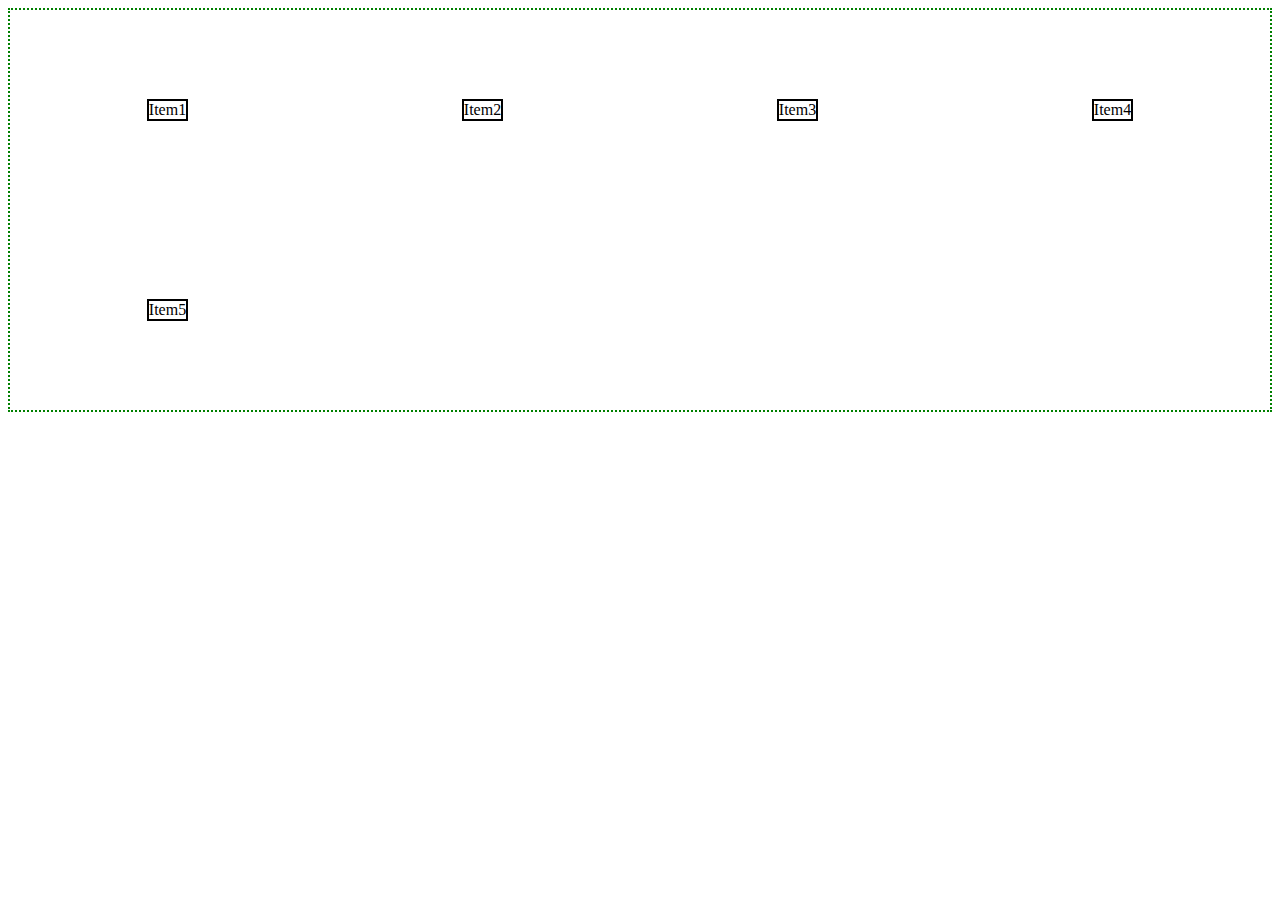
<file: index.html>
<!DOCTYPE html>
<html lang="en">
<head>
    <meta charset="UTF-8">
    <meta name="viewport" content="width=device-width, initial-scale=1.0">
    <title>Document</title>
    <link rel="stylesheet" href="style.css">
</head>
<body>
    <div id="grid-container">
        <div class="grid-item">Item1</div>
        <div class="grid-item">Item2</div>
        <div class="grid-item">Item3</div>
        <div class="grid-item">Item4</div>
        <div class="grid-item">Item5</div>
    </div>
</body>
</html>
</file>
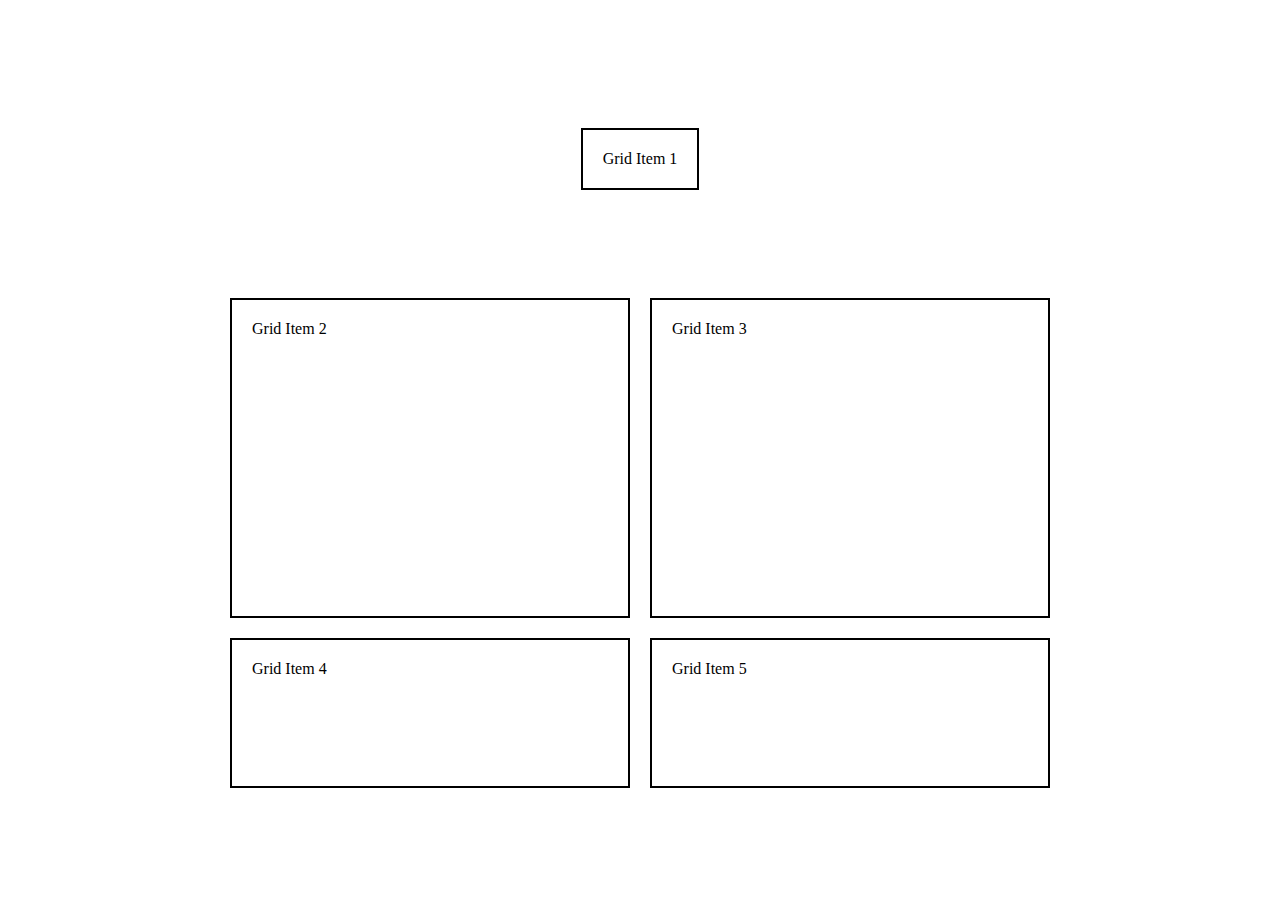
<file: index2.html>
<!DOCTYPE html>
<html lang="en">
<head>
    <meta charset="UTF-8">
    <meta name="viewport" content="width=device-width, initial-scale=1.0">
    <title>Document</title>
    <link rel="stylesheet" href="style2.css">
</head>
<body>
    <div class="grid-container">
        <div class="grid-item grid-item-1">Grid Item 1</div>
        <div class="grid-item grid-item-2">Grid Item 2</div>
        <div class="grid-item grid-item-3">Grid Item 3</div>
        <div class="grid-item grid-item-4">Grid Item 4</div>
        <div class="grid-item grid-item-5">Grid Item 5</div>
    </div>
</body>
</html>
</file>
<file: style.css>
#grid-container{
    border: 2px dotted green;
    display: grid;
    /* grid-template-columns: [first] 40px [line2] 50px [line3] auto [col4-start] 50px [five] 40px [end]; */
    /* grid-template-columns: 50% 50%; */
    /* grid-template-columns: repeat(2, 50%); */
    /* grid-template-columns: 1fr 1fr; */
    /* grid-template-columns: repeat(2, 200px); */
    grid-template-columns: repeat(4, 1fr);

    /* No repeat function for template-rows */
    /* Means only the items on the first row will have height of 200px */
    grid-template-rows: 200px;
    /* Defines the height for two rows */
    grid-template-rows: 200px 200px;

    /* justify-items: center;
    align-items: center; */

    /* shorthand for noth justifyItems and alignItems */
    place-items: center;

    /* Used when columns are defined with PIXELS as opposed to FR */
    /* Left Right */
    justify-content: space-around;
    
    /* Used when columns are defined with PIXELS as opposed to FR */
    /* Up Down */
    align-content: start;

}

.grid-item{
    border: 2px solid;
}
</file>
<file: style2.css>
.grid-container {
    display: grid;
    /* grid-template-columns: 2fr 1fr; */
    grid-template-columns: repeat(2, 400px);
    /* grid-template-rows: 200px 150px; */
    /* grid-auto-rows: 50px; */
    grid-auto-rows: minmax(150px, auto);
    /*If the content of some of the items are large then use minmax first value is minimum and second is the max value auto in this case*/
    grid-gap: 20px;
    /* grid-template-areas: 
    "header header"
    "sidebar content"
    "sidebar content"
    ; */

    justify-content: center;
    align-content: center;
    height: 100vh;
}

.grid-item {
    border: 2px solid;
    padding: 20px;
    /* margin: 2px; */
}

.grid-item-1 {
    /* grid-area: header; */
    /* grid-column-start: 1; */
    /* grid-column-end: 3; */
    /* grid-column-end: -1; */

    grid-column: 1/-1;
    /*same as defining the start and ends*/
    /* OR */
    grid-column: span 2;

    align-self: start;
    justify-self: center;
}

.grid-item-2 {
    /* grid-area: sidebar; */
    grid-row-start: 2;
    grid-row-end: 4;
}

.grid-item-3 {
    /* grid-area: content; */
    grid-row: 2/4;
    /* OR */
    grid-row: span 2;
}
</file>
